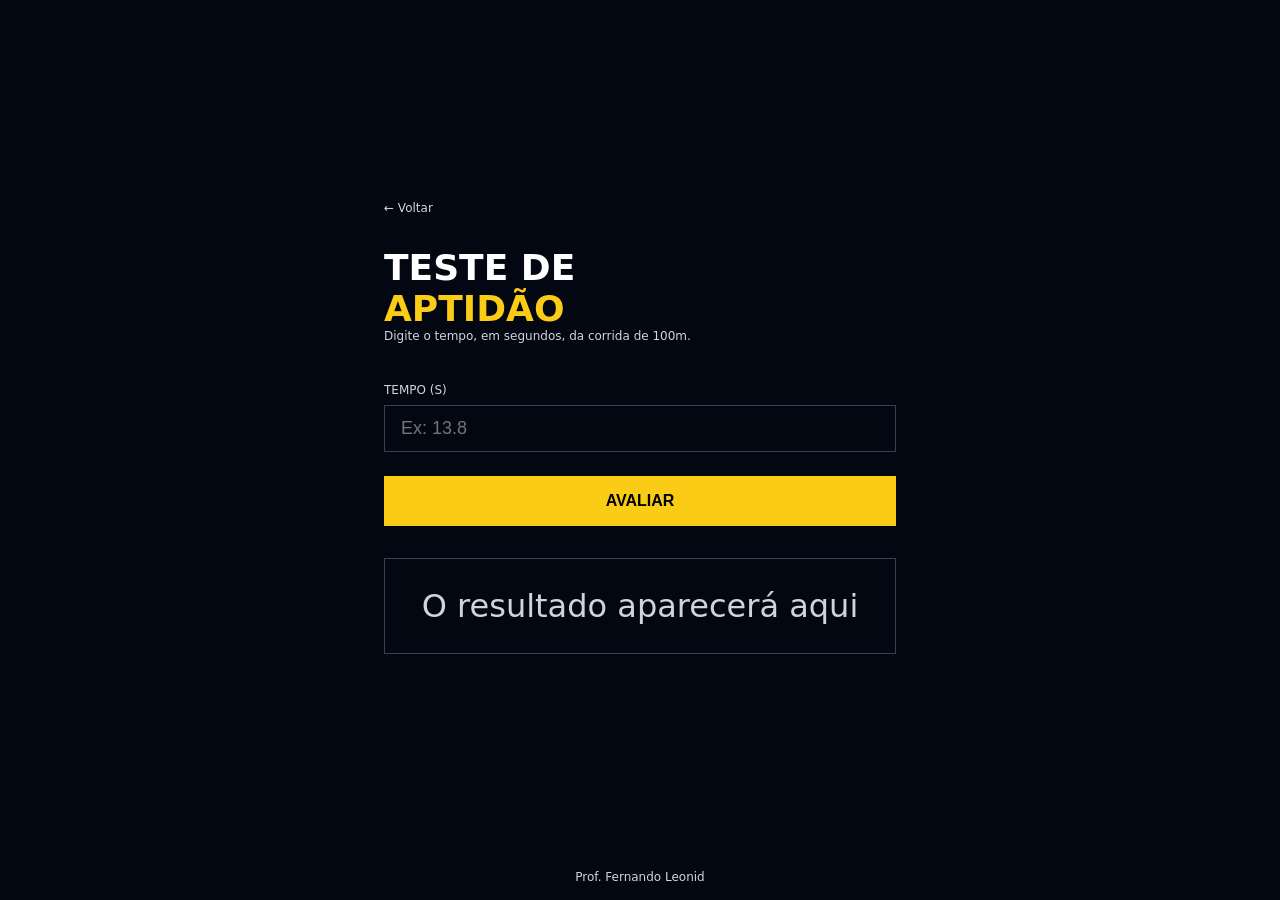
<file: 01-teste-aptidao/index.html>
<!DOCTYPE html>
<html lang="pt-BR">

<head>
  <meta charset="UTF-8" />
  <meta name="viewport" content="width=device-width, initial-scale=1.0" />
  <title>Teste de Aptidão</title>
  <link rel="stylesheet" href="style.css" />
  <script src="./app.js" defer></script>
</head>

<body>
  <main>
    <div class="conteudo">
      <a href="../index.html" class="voltar">← Voltar</a>

      <h1>
        Teste de <span>Aptidão</span>
      </h1>
      <p class="descricao">
        Digite o tempo, em segundos, da corrida de 100m.
      </p>

      <label>Tempo (s)</label>
      <input id="tempo" type="number" placeholder="Ex: 13.8" />

      <button onclick="avaliar()">Avaliar</button>

      <div id="resultado" class="resultado">
        O resultado aparecerá aqui
      </div>
    </div>
  </main>

  <footer>
    <p>Prof. Fernando Leonid</p>
  </footer>
</body>

</html>
</file>
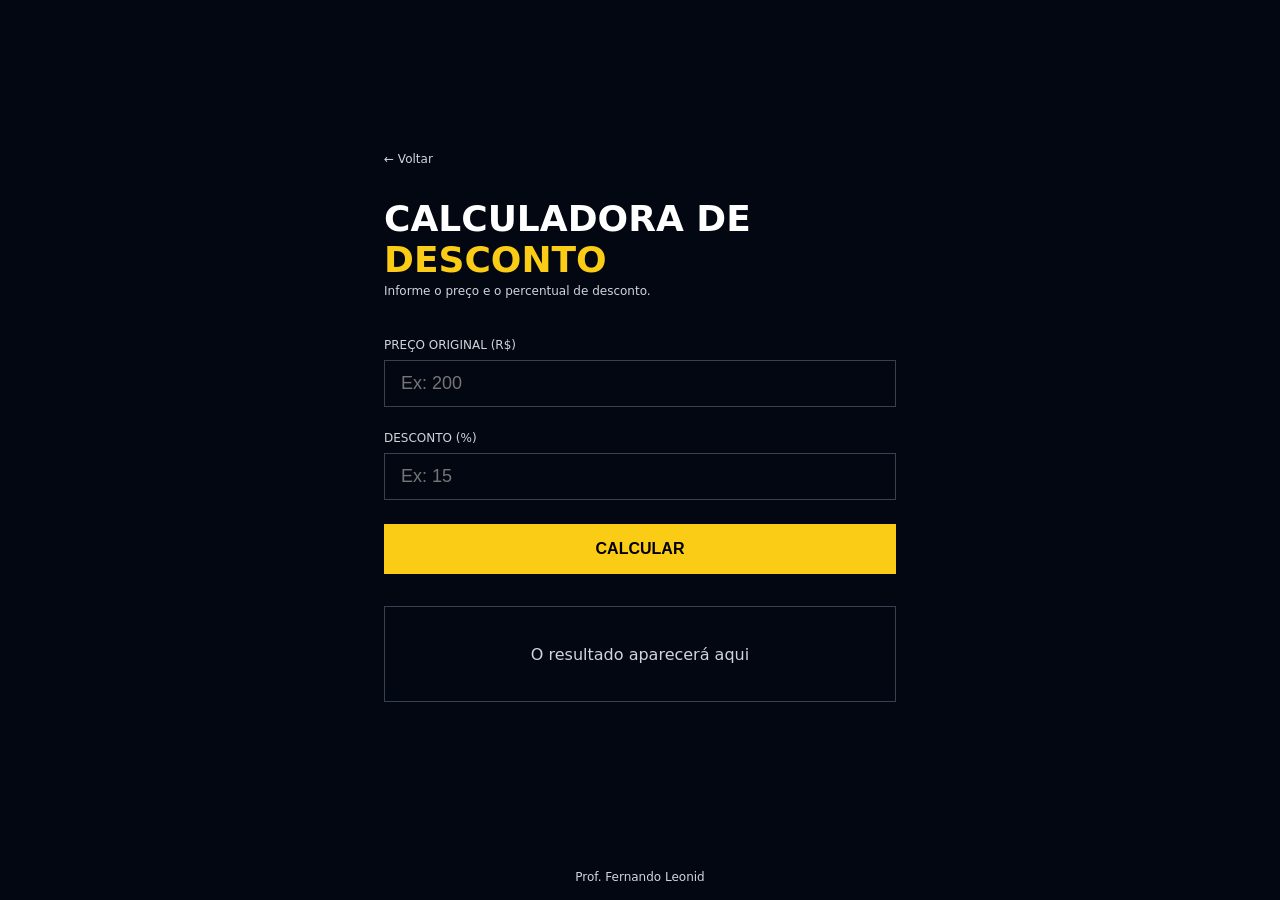
<file: 02-calculadora-desconto/index.html>
<!DOCTYPE html>
<html lang="pt-BR">

<head>
  <meta charset="UTF-8" />
  <meta name="viewport" content="width=device-width, initial-scale=1.0" />
  <title>Calculadora de Desconto</title>
  <link rel="stylesheet" href="style.css" />
  <script src="./app.js" defer></script>
</head>

<body>

  <main>
    <div class="conteudo">

      <a href="../index.html" class="voltar">← Voltar</a>

      <h1>Calculadora de <span>Desconto</span></h1>
      <p class="descricao">Informe o preço e o percentual de desconto.</p>

      <label>Preço Original (R$)</label>
      <input id="preco" type="number" placeholder="Ex: 200" />

      <label>Desconto (%)</label>
      <input id="desconto" type="number" placeholder="Ex: 15" />

      <button onclick="handleClick()">Calcular</button>

      <div id="resultado" class="resultado">
        O resultado aparecerá aqui
      </div>

    </div>
  </main>

  <footer>
    <p>Prof. Fernando Leonid</p>
  </footer>

</body>

</html>
</file>
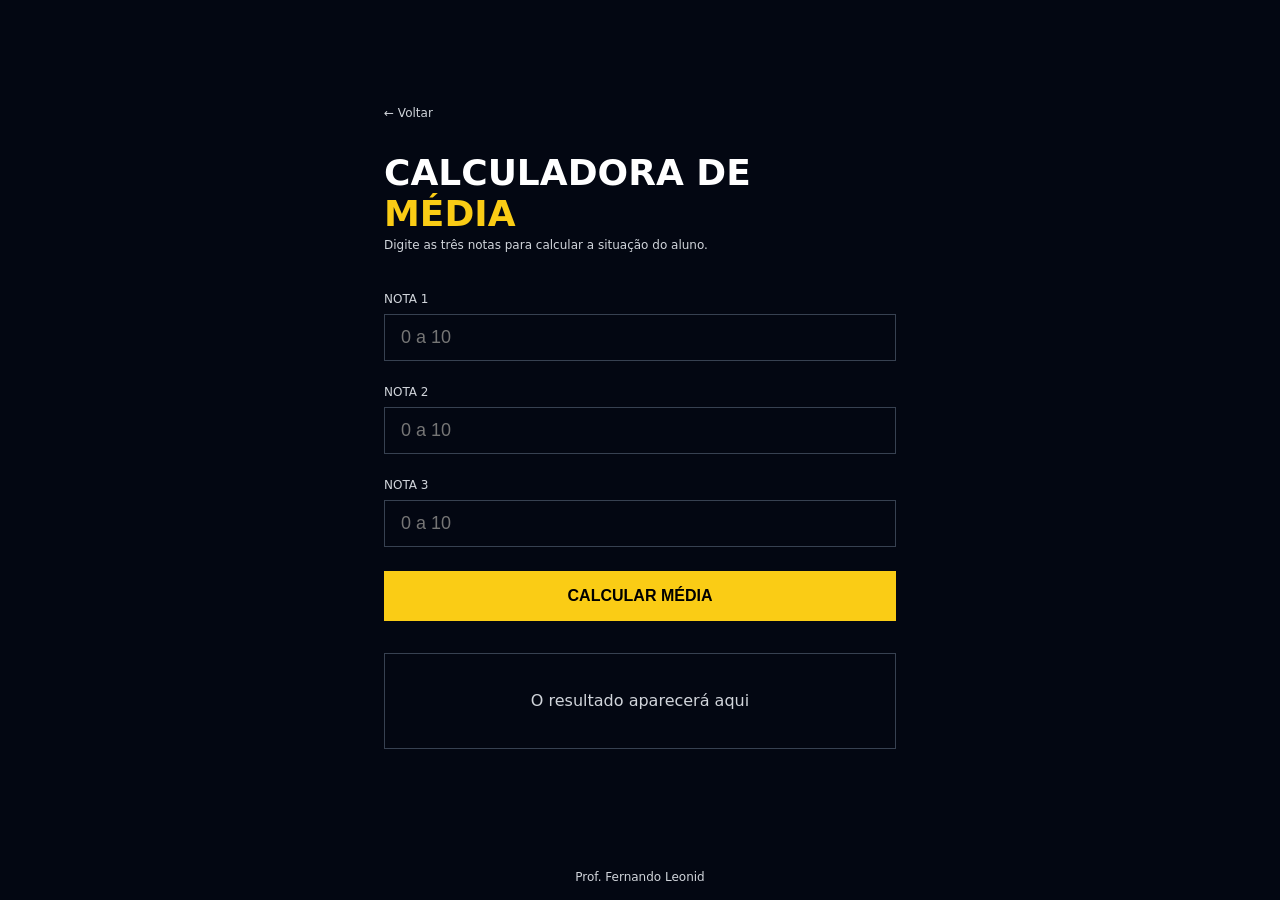
<file: 03-calculadora-media/index.html>
<!DOCTYPE html>
<html lang="pt-BR">

<head>
  <meta charset="UTF-8" />
  <meta name="viewport" content="width=device-width, initial-scale=1.0" />
  <title>Calculadora de Média</title>
  <link rel="stylesheet" href="style.css" />
  <script src="./app.js" defer></script>
</head>

<body>

  <main>
    <div class="conteudo">

      <a href="../index.html" class="voltar">← Voltar</a>

      <h1>
        Calculadora de
        <span>Média</span>
      </h1>
      <p class="descricao">Digite as três notas para calcular a situação do aluno.</p>

      <label>Nota 1</label>
      <input id="nota1" type="number" placeholder="0 a 10" />

      <label>Nota 2</label>
      <input id="nota2" type="number" placeholder="0 a 10" />

      <label>Nota 3</label>
      <input id="nota3" type="number" placeholder="0 a 10" />

      <button onclick="calcularMedia()">Calcular Média</button>

      <div id="resultado" class="resultado">
        O resultado aparecerá aqui
      </div>

    </div>
  </main>

  <footer>
    <p>Prof. Fernando Leonid</p>
  </footer>

</body>

</html>
</file>
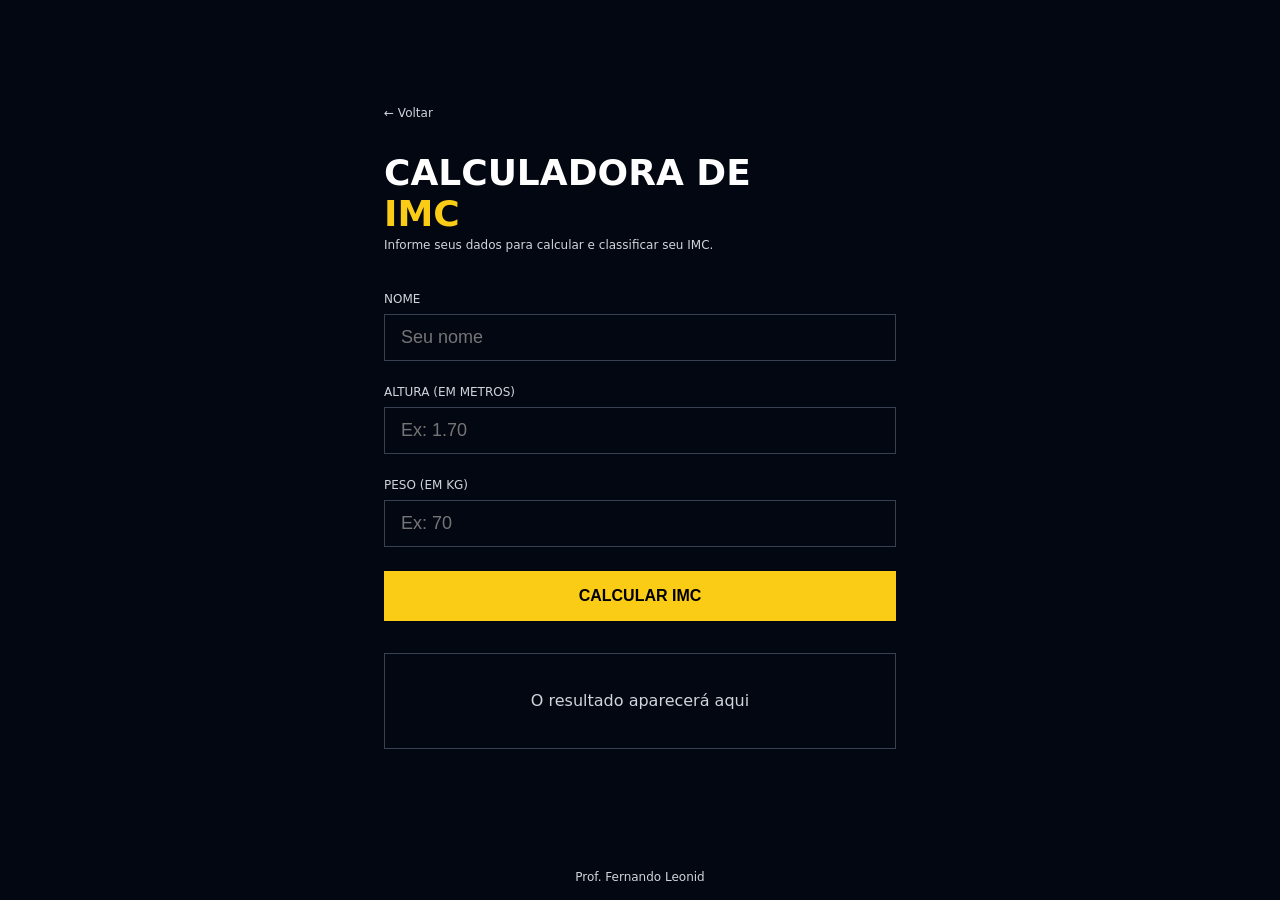
<file: 04-calculadora-imc/index.html>
<!DOCTYPE html>
<html lang="pt-BR">

<head>
  <meta charset="UTF-8" />
  <meta name="viewport" content="width=device-width, initial-scale=1.0" />
  <title>Calculadora de IMC</title>
  <link rel="stylesheet" href="style.css" />
  <script src="./app.js" defer></script>
</head>

<body>

  <main>
    <div class="conteudo">

      <a href="../index.html" class="voltar">← Voltar</a>

      <h1>
        Calculadora de
        <span>IMC</span>
      </h1>
      <p class="descricao">Informe seus dados para calcular e classificar seu IMC.</p>

      <label>Nome</label>
      <input id="nome" type="text" placeholder="Seu nome" />

      <label>Altura (em metros)</label>
      <input id="altura" type="number" placeholder="Ex: 1.70" step="0.01" />

      <label>Peso (em kg)</label>
      <input id="peso" type="number" placeholder="Ex: 70" />

      <button onclick="calcularIMC()">Calcular IMC</button>

      <div id="resultado" class="resultado">
        O resultado aparecerá aqui
      </div>

    </div>
  </main>

  <footer>
    <p>Prof. Fernando Leonid</p>
  </footer>

</body>

</html>
</file>
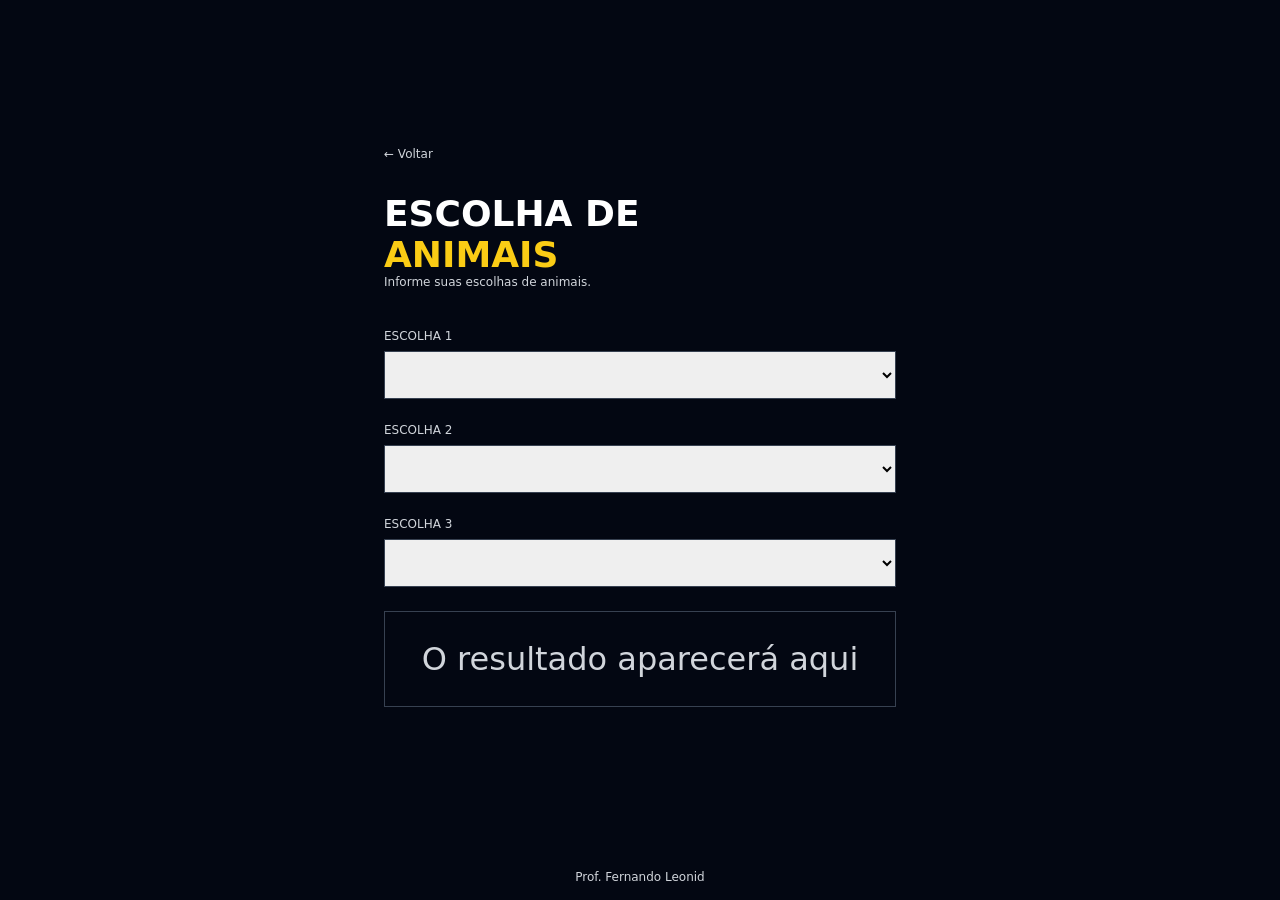
<file: 05-escolhas-animais/index.html>
<!DOCTYPE html>
<html lang="pt-BR">

<head>
  <meta charset="UTF-8" />
  <meta name="viewport" content="width=device-width, initial-scale=1.0" />
  <title>Calculadora de IMC</title>
  <link rel="stylesheet" href="style.css" />
  <script src="./app.js" defer></script>
</head>

<body>

  <main>
    <div class="conteudo">

      <a href="../index.html" class="voltar">← Voltar</a>

      <h1>
        Escolha de
        <span>Animais</span>
      </h1>
      <p class="descricao">Informe suas escolhas de animais.</p>

      <label>Escolha 1</label>
      <select name="select" id="tipo">
        <option value=""></option>
        <option id="vertebrado" value="vertebrado">Vertebrado</option>
        <option id="invertebrado" value="invertebrado">Invertebrado</option>
      </select>

      <label>Escolha 2</label>
      <select name="select" id="classe">
      </select>

      <label>Escolha 3</label>
      <select name="select" id="grupo">
      </select>

      <!-- <button onclick="definirEscolha()">Definir Escolha</button> -->

      <div id="resultado" class="resultado">
        O resultado aparecerá aqui
      </div>

    </div>
  </main>

  <footer>
    <p>Prof. Fernando Leonid</p>
  </footer>

</body>

</html>
</file>
<file: 01-teste-aptidao/style.css>
* {
  margin: 0;
  padding: 0;
  box-sizing: border-box;
}

body {
  background-color: #030712;
  min-height: 100vh;
  display: flex;
  flex-direction: column;
  font-family: system-ui, sans-serif;
}

main {
  flex: 1;
  display: flex;
  align-items: center;
  justify-content: center;
  padding: 2rem;
}

.conteudo {
  width: 100%;
  max-width: 32rem;
}

.voltar {
  display: block;
  margin-bottom: 2rem;
  color: #d1d5db;
  font-size: 0.75rem;
  text-decoration: none;
  transition: color 0.2s;
}

.voltar:hover {
  color: #facc15;
}

h1 {
  display: flex;
  flex-direction: column;
  font-size: 2.25rem;
  font-weight: 900;
  color: #fff;
  text-transform: uppercase;
}

h1 span {
  color: #facc15;
}

.descricao {
  margin-bottom: 2.5rem;
  color: #d1d5db;
  font-size: 0.75rem;
}

label {
  display: block;
  margin-bottom: 0.5rem;
  color: #d1d5db;
  font-size: 0.75rem;
  text-transform: uppercase;
}

input {
  width: 100%;
  padding: 0.75rem 1rem;
  margin-bottom: 1.5rem;
  color: #fff;
  font-size: 1.125rem;
  background: transparent;
  border: 1px solid #374151;
  outline: none;
  transition: border-color 0.2s;
}

input:focus {
  border-color: #facc15;
}

button {
  width: 100%;
  padding: 1rem;
  margin-bottom: 2rem;
  color: #000;
  font-weight: 900;
  font-size: 1rem;
  background-color: #facc15;
  border: none;
  text-transform: uppercase;
  cursor: pointer;
  transition: background-color 0.2s;
}

button:hover {
  background-color: #fde047;
}

.resultado {
  display: flex;
  min-height: 6rem;
  padding: 1.5rem;
  text-align: center;
  color: #d1d5db;
  border: 1px solid #374151;
  align-items: center;
  justify-content: center;
  font-size: 2rem;
}

.resultado.apto{
  border: 2px solid #14532d;
  box-shadow: 0px 0px 8px #14532d;
}

.resultado.nao-apto{
  border: 2px solid #7f1d1d;
  box-shadow: 0px 0px 8px #7f1d1d;
}

footer {
  display: flex;
  align-items: flex-end;
  justify-content: center;
}

footer p {
  color: #d1d5db;
  font-size: 0.75rem;
  text-align: center;
  padding: 1rem;
}
</file>
<file: 02-calculadora-desconto/style.css>
* {
  margin: 0;
  padding: 0;
  box-sizing: border-box;
}

body {
  background-color: #030712;
  min-height: 100vh;
  display: flex;
  flex-direction: column;
  font-family: system-ui, sans-serif;
}

main {
  flex: 1;
  display: flex;
  align-items: center;
  justify-content: center;
  padding: 2rem;
}

.conteudo {
  width: 100%;
  max-width: 32rem;
}

.voltar {
  display: block;
  margin-bottom: 2rem;
  color: #d1d5db;
  font-size: 0.75rem;
  text-decoration: none;
  transition: color 0.2s;
}

.voltar:hover {
  color: #facc15;
}

h1 {
  font-size: 2.25rem;
  font-weight: 900;
  color: #fff;
  text-transform: uppercase;
  margin-bottom: 0.25rem;
}

h1 span {
  color: #facc15;
}

.descricao {
  color: #d1d5db;
  font-size: 0.75rem;
  margin-bottom: 2.5rem;
}

label {
  display: block;
  margin-bottom: 0.5rem;
  color: #d1d5db;
  font-size: 0.75rem;
  text-transform: uppercase;
}

input {
  width: 100%;
  padding: 0.75rem 1rem;
  margin-bottom: 1.5rem;
  color: #fff;
  font-size: 1.125rem;
  background: transparent;
  border: 1px solid #374151;
  outline: none;
  transition: border-color 0.2s;
}

input:focus {
  border-color: #facc15;
}

button {
  width: 100%;
  padding: 1rem;
  margin-bottom: 2rem;
  color: #000;
  font-weight: 900;
  font-size: 1rem;
  background-color: #facc15;
  border: none;
  text-transform: uppercase;
  cursor: pointer;
  transition: background-color 0.2s;
}

button:hover {
  background-color: #fde047;
}

.resultado {
  display: flex;
  min-height: 6rem;
  padding: 1.5rem;
  text-align: center;
  color: #d1d5db;
  border: 1px solid #374151;
  align-items: center;
  justify-content: center;
}

.resultado.desconto5{
  border: solid #14532d;
}

.resultado.desconto10{
  border: solid #713f12;
}

.resultado.desconto11{
  border: solid #7f1d1d;
}

footer {
  display: flex;
  align-items: flex-end;
  justify-content: center;
}

footer p {
  color: #d1d5db;
  font-size: 0.75rem;
  text-align: center;
  padding: 1rem;
}
</file>
<file: 03-calculadora-media/style.css>
* {
  margin: 0;
  padding: 0;
  box-sizing: border-box;
}

body {
  background-color: #030712;
  min-height: 100vh;
  display: flex;
  flex-direction: column;
  font-family: system-ui, sans-serif;
}

main {
  flex: 1;
  display: flex;
  align-items: center;
  justify-content: center;
  padding: 2rem;
}

.conteudo {
  width: 100%;
  max-width: 32rem;
}

.voltar {
  display: block;
  margin-bottom: 2rem;
  color: #d1d5db;
  font-size: 0.75rem;
  text-decoration: none;
  transition: color 0.2s;
}

.voltar:hover {
  color: #facc15;
}

h1 {
  display: flex;
  flex-direction: column;
  font-size: 2.25rem;
  font-weight: 900;
  color: #fff;
  text-transform: uppercase;
  margin-bottom: 0.25rem;
}

h1 span {
  color: #facc15;
}

.descricao {
  color: #d1d5db;
  font-size: 0.75rem;
  margin-bottom: 2.5rem;
}

label {
  display: block;
  margin-bottom: 0.5rem;
  color: #d1d5db;
  font-size: 0.75rem;
  text-transform: uppercase;
}

input {
  width: 100%;
  padding: 0.75rem 1rem;
  margin-bottom: 1.5rem;
  color: #fff;
  font-size: 1.125rem;
  background: transparent;
  border: 1px solid #374151;
  outline: none;
  transition: border-color 0.2s;
}

input:focus {
  border-color: #facc15;
}

button {
  width: 100%;
  padding: 1rem;
  margin-bottom: 2rem;
  color: #000;
  font-weight: 900;
  font-size: 1rem;
  background-color: #facc15;
  border: none;
  text-transform: uppercase;
  cursor: pointer;
  transition: background-color 0.2s;
}

button:hover {
  background-color: #fde047;
}

.resultado {
  display: flex;
  min-height: 6rem;
  padding: 1.5rem;
  text-align: center;
  color: #d1d5db;
  border: 1px solid #374151;
  align-items: center;
  justify-content: center;
}

.resultado.aprovado{
  border: solid #14532d;
}

.resultado.recuperacao{
  border: solid #713f12;
}

.resultado.reprovado{
  border: solid #7f1d1d;
}

footer {
  display: flex;
  align-items: flex-end;
  justify-content: center;
}

footer p {
  color: #d1d5db;
  font-size: 0.75rem;
  text-align: center;
  padding: 1rem;
}
</file>
<file: 04-calculadora-imc/style.css>
* {
  margin: 0;
  padding: 0;
  box-sizing: border-box;
}

body {
  background-color: #030712;
  min-height: 100vh;
  display: flex;
  flex-direction: column;
  font-family: system-ui, sans-serif;
}

main {
  flex: 1;
  display: flex;
  align-items: center;
  justify-content: center;
  padding: 2rem;
}

.conteudo {
  width: 100%;
  max-width: 32rem;
}

.voltar {
  display: block;
  margin-bottom: 2rem;
  color: #d1d5db;
  font-size: 0.75rem;
  text-decoration: none;
  transition: color 0.2s;
}

.voltar:hover {
  color: #facc15;
}

h1 {
  display: flex;
  flex-direction: column;
  font-size: 2.25rem;
  font-weight: 900;
  color: #fff;
  text-transform: uppercase;
  margin-bottom: 0.25rem;
}

h1 span {
  color: #facc15;
}

.descricao {
  color: #d1d5db;
  font-size: 0.75rem;
  margin-bottom: 2.5rem;
}

label {
  display: block;
  margin-bottom: 0.5rem;
  color: #d1d5db;
  font-size: 0.75rem;
  text-transform: uppercase;
}

input {
  width: 100%;
  padding: 0.75rem 1rem;
  margin-bottom: 1.5rem;
  color: #fff;
  font-size: 1.125rem;
  background: transparent;
  border: 1px solid #374151;
  outline: none;
  transition: border-color 0.2s;
}

input:focus {
  border-color: #facc15;
}

button {
  width: 100%;
  padding: 1rem;
  margin-bottom: 2rem;
  color: #000;
  font-weight: 900;
  font-size: 1rem;
  background-color: #facc15;
  border: none;
  text-transform: uppercase;
  cursor: pointer;
  transition: background-color 0.2s;
}

button:hover {
  background-color: #fde047;
}

.resultado {
  display: flex;
  min-height: 6rem;
  padding: 1.5rem;
  text-align: center;
  color: #d1d5db;
  border: 1px solid #374151;
  align-items: center;
  justify-content: center;
}

.resultado.abaixo{
  border: solid #1e3a5f;
}

.resultado.normal{
  border: solid #14532d;
}

.resultado.acima{
  border: solid #713f12;
}

.resultado.obesidade1{
  border: solid #7f1d1d;
}

.resultado.obeidade2{
  border: solid #6b0f0f;
}

.resultado.obesidade3{
  border: solid #450a0a;
}

footer {
  display: flex;
  align-items: flex-end;
  justify-content: center;
}

footer p {
  color: #d1d5db;
  font-size: 0.75rem;
  text-align: center;
  padding: 1rem;
}
</file>
<file: 05-escolhas-animais/style.css>
* {
    margin: 0;
    padding: 0;
    box-sizing: border-box;
  }
  
  body {
    background-color: #030712;
    min-height: 100vh;
    display: flex;
    flex-direction: column;
    font-family: system-ui, sans-serif;
  }
  
  main {
    flex: 1;
    display: flex;
    align-items: center;
    justify-content: center;
    padding: 2rem;
  }
  
  .conteudo {
    width: 100%;
    max-width: 32rem;
  }
  
  .voltar {
    display: block;
    margin-bottom: 2rem;
    color: #d1d5db;
    font-size: 0.75rem;
    text-decoration: none;
    transition: color 0.2s;
  }
  
  .voltar:hover {
    color: #facc15;
  }
  
  h1 {
    display: flex;
    flex-direction: column;
    font-size: 2.25rem;
    font-weight: 900;
    color: #fff;
    text-transform: uppercase;
  }
  
  h1 span {
    color: #facc15;
  }
  
  .descricao {
    margin-bottom: 2.5rem;
    color: #d1d5db;
    font-size: 0.75rem;
  }
  
  label {
    display: block;
    margin-bottom: 0.5rem;
    color: #d1d5db;
    font-size: 0.75rem;
    text-transform: uppercase;
  }

  select{
    width: 100%;
    padding: 0.75rem 1rem;
    margin-bottom: 1.5rem;
    font-size: 1.125rem;
    border: 1px solid #374151;
    outline: none;
    transition: border-color 0.2s;
  }

  option{
    display: block;
    margin-bottom: 0.5rem;
    font-size: 0.75rem;
    text-transform: uppercase;
  }

  button {
    width: 100%;
    padding: 1rem;
    margin-bottom: 2rem;
    color: #000;
    font-weight: 900;
    font-size: 1rem;
    background-color: #facc15;
    border: none;
    text-transform: uppercase;
    cursor: pointer;
    transition: background-color 0.2s;
  }
  
  button:hover {
    background-color: #fde047;
  }
  
  .resultado {
    display: flex;
    min-height: 6rem;
    padding: 1.5rem;
    text-align: center;
    color: #d1d5db;
    border: 1px solid #374151;
    align-items: center;
    justify-content: center;
    font-size: 2rem;
  }
  
  
  footer {
    display: flex;
    align-items: flex-end;
    justify-content: center;
  }
  
  footer p {
    color: #d1d5db;
    font-size: 0.75rem;
    text-align: center;
    padding: 1rem;
  }
</file>
